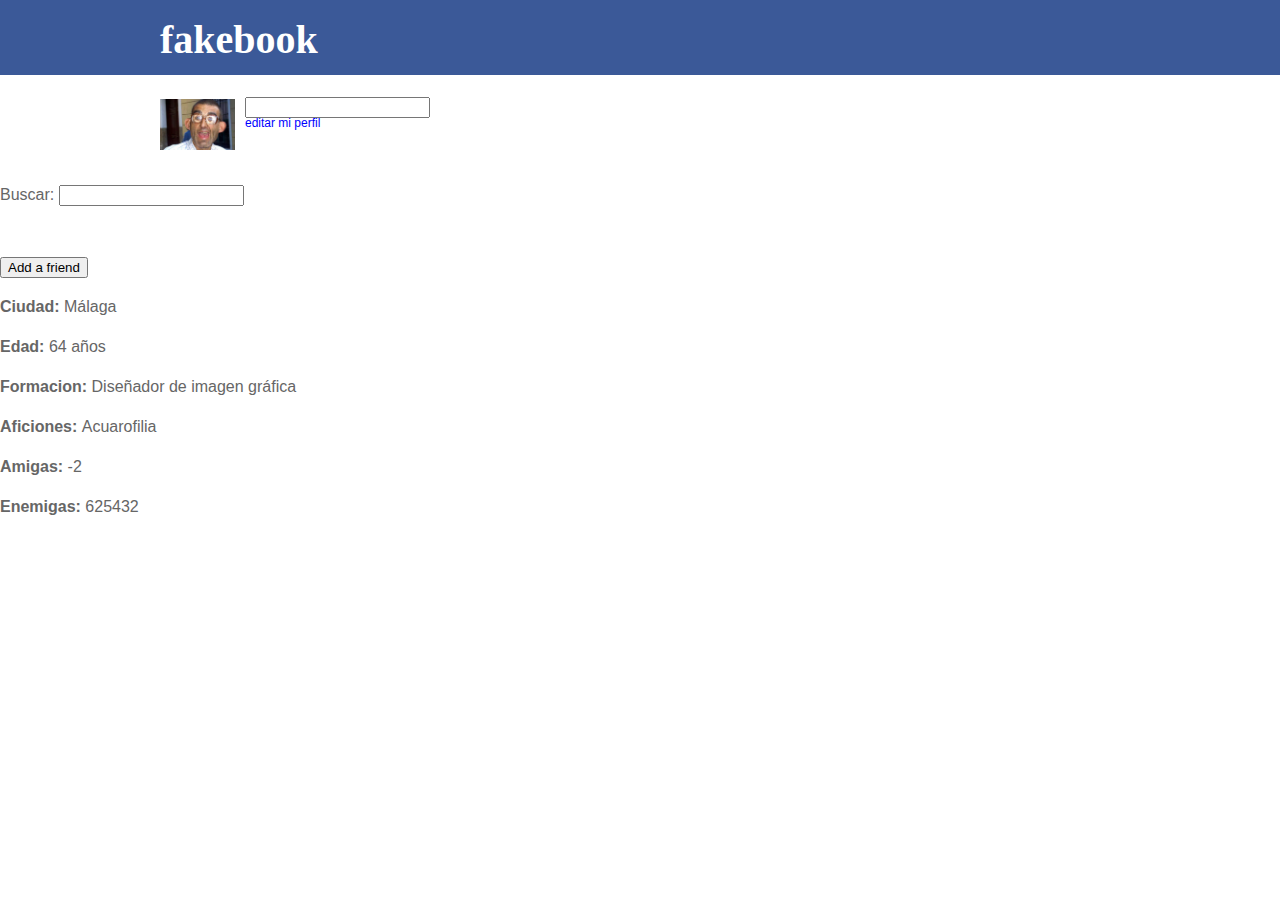
<file: Fakebook bonita/index2.html>
<!DOCTYPE html>
<html><html lang="es">
    <head>
      <meta charset="utf-8">
      <title>fakebook</title>
      <link href='https://cdn1.iconfinder.com/data/icons/flurry-for-social-media/512/facebook_512.png' rel='shortcut icon' type='image/png'>
    <!-- other code -->
    <link rel="stylesheet" href="style.css">
    </head>

    <body>
      <header id="faldon-superior">
      <div><h1>fakebook</h1></div>
    </header>
      <br>
      <img class="center" src="alain.jpg" "height="75px" width="75px"">
      <h2><input type="search" name="busqueda"></h2>
      <div class="boton"><a class="bot" href=>editar mi perfil</a></div>
      <br>
      <br>
      Buscar:  <input type="search" name="busqueda">
    </input>
    <br>
      <br>
      <br>
      <button>Add a friend</button>
      <br>
      <p>
        <strong>Ciudad: </strong>
         Málaga
        <p/>
      <p>
        <strong>Edad: </strong>
         64 años
      <p/>
      <p>
        <strong>Formacion: </strong>
         Diseñador de imagen gráfica
      <p/>
      <p>
          <strong>Aficiones: </strong>
           Acuarofilia
      <p/>
      <p>
            <strong>Amigas: </strong>
             -2
      <p/>
      <p>
              <strong>Enemigas: </strong>
               625432
      <p/>
      </body>
</html>
</file>
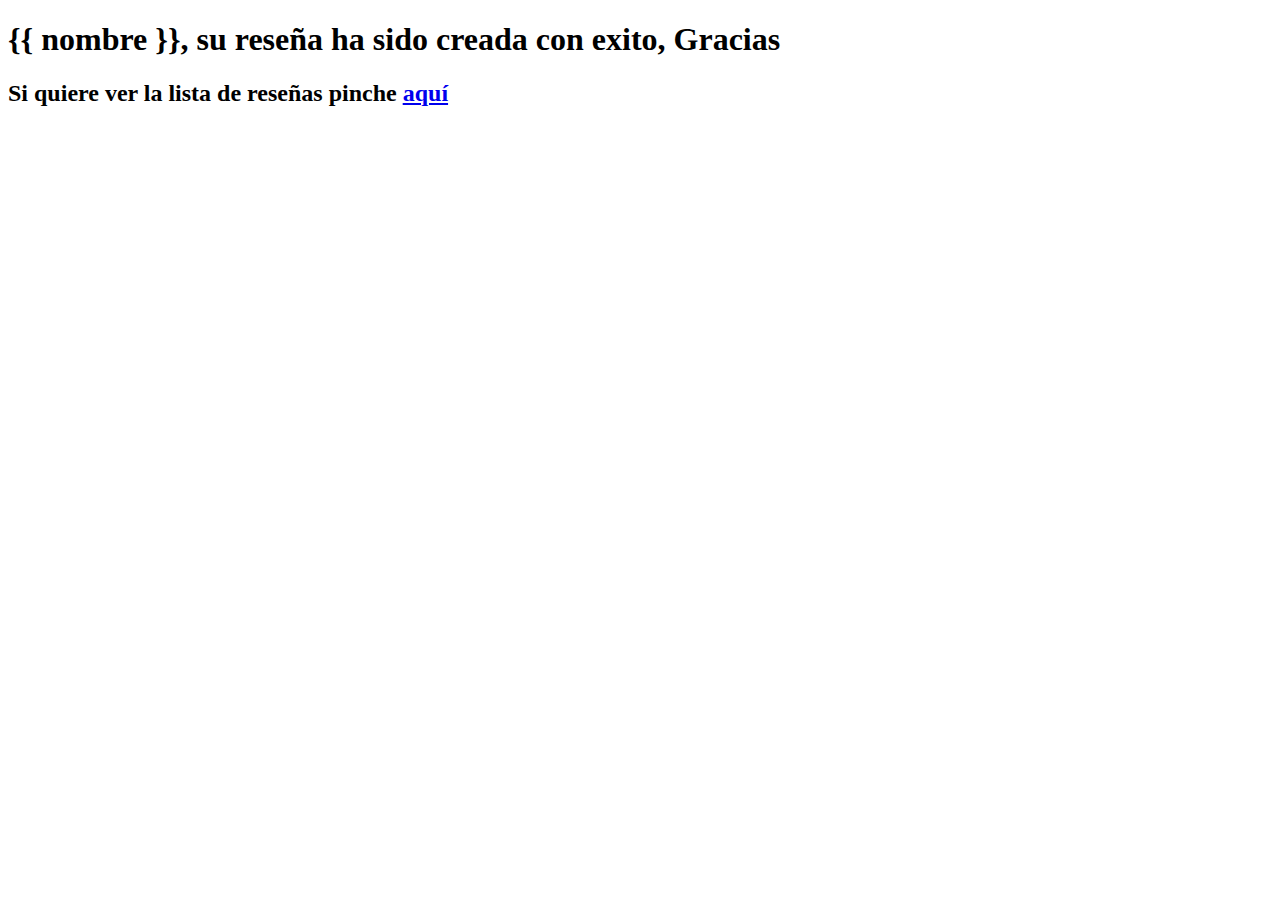
<file: Libro de reseñas/templates/resultado.html>
<!DOCTYPE html>
<html lang="en">
<head>
    <meta charset="UTF-8">
    <title>Title</title>
</head>
<body>

<h1>{{ nombre }}, su reseña ha sido creada con exito, Gracias</h1>
<h2>Si quiere ver la lista de reseñas pinche <a href="/listado">aquí</a></h2>

</body>
</html>
</file>
<file: Fakebook bonita/style.css>
body {
	margin: 0px;
	padding: 0;
	width: 100%;
	height: 100%;
	display: table;
	font-family: Helvetica, Arial, sans-serif;
	color: #666;
	background: white; /*#f2f2f2;*/
	font-size: 1em;
	line-height: 1.5em;
}
/*.contenedor {
display: table-cell;
text-align: center;
vertical-align: middle;
}
.contenido {
display: inline-block;
max-width: 400px;
text-align: center;
}*/
h1 {
  font-family: Klavika;
color: white;
	font-size: 2.5em;
	line-height: 2.0em;
	margin-left: 160px;
	margin-top: auto;
	text-align: left;
}
h2 {font-family: Helvetica, Arial, sans-serif;
color: #666;
font-size: 0.9em;
line-height: 2.0em;
margin-left: 245px;
margin-top: -57px;
text-align: left;
}
.boton
  {margin-left:245px;
	 margin-top: -24px;
	 }
.bot
  {font-size: 12px;
   /*margin-left:245px;
	 margin-top: -85px;*/
	 color: blue;
	 text-decoration: none;
   }
.ok {margin-left:142px;
     margin-top: -24px;}
#a {list-style-image: url("https://i.ibb.co/nLLJYYD/list-world.gif");}
#b {list-style-image: url("https://i.ibb.co/nzG7r71/note.gif");}
#c {list-style-image: url("https://i.ibb.co/VL385zw/calendar.gif");}
#d {list-style-image: url("https://i.ibb.co/GQTzzHb/list-users.gif");}
hr {margin-left: 160px; margin-right: 74%; background-color: #EEEEEE; border-color: #EEEEEE; height: 1px;}
.ok1 {margin-left:142px;
     margin-top: -24px;
	   font-size: 0.7em;}
		 #e {list-style-image: url("https://i.ibb.co/6tVYxTQ/list-extensions.gif")}
		 #f {list-style-image: url("https://i.ibb.co/FKjTBkK/page.gif");}
		 #g {list-style-image: url("https://i.ibb.co/VL385zw/calendar.gif");}
		 #h {list-style-image: url("https://i.ibb.co/J7yc73m/user.gif");}
		 #i {list-style-image: url("https://i.ibb.co/fHbsqbz/bandera.gif");}
		 #j {list-style-image: url("https://i.ibb.co/fHbsqbz/bandera.gif");}
#faldon-superior {
	background: #3B5998;
	color: #3B5998;
	height:75px;
}
	.center {
		display: block;
		margin-left: 160px;
		margin-top: 0px;
	}
	#tabla1{
	   border: 1px solid #1E679A;
	   width: 760px;
		 height: 410px;
		 margin-left: 365px;
		 margin-top: -430px;
	}
	#cabtab1{
	   background-color: #1E679A;
	   font-weight: bold;
		 font-size: 0.7em;
	   color: #ffffff;
	   padding: 2 2 2 2px;

	}
	#cuerpotab1{
	   padding: px;
	   background-color:;
		 	}
	.botonn {background: none; color: #666; border: none; padding:0; font:Helvetica, Arial, sans-serif; cursor: pointer; font-size: 12px;}
	.parrafos{ margin-left: 15px;	margin-top: auto;font-size: 0.7em;}
	.cp{font-size: 14px;}
	.bus{ margin-left: 15px;}
</file>
